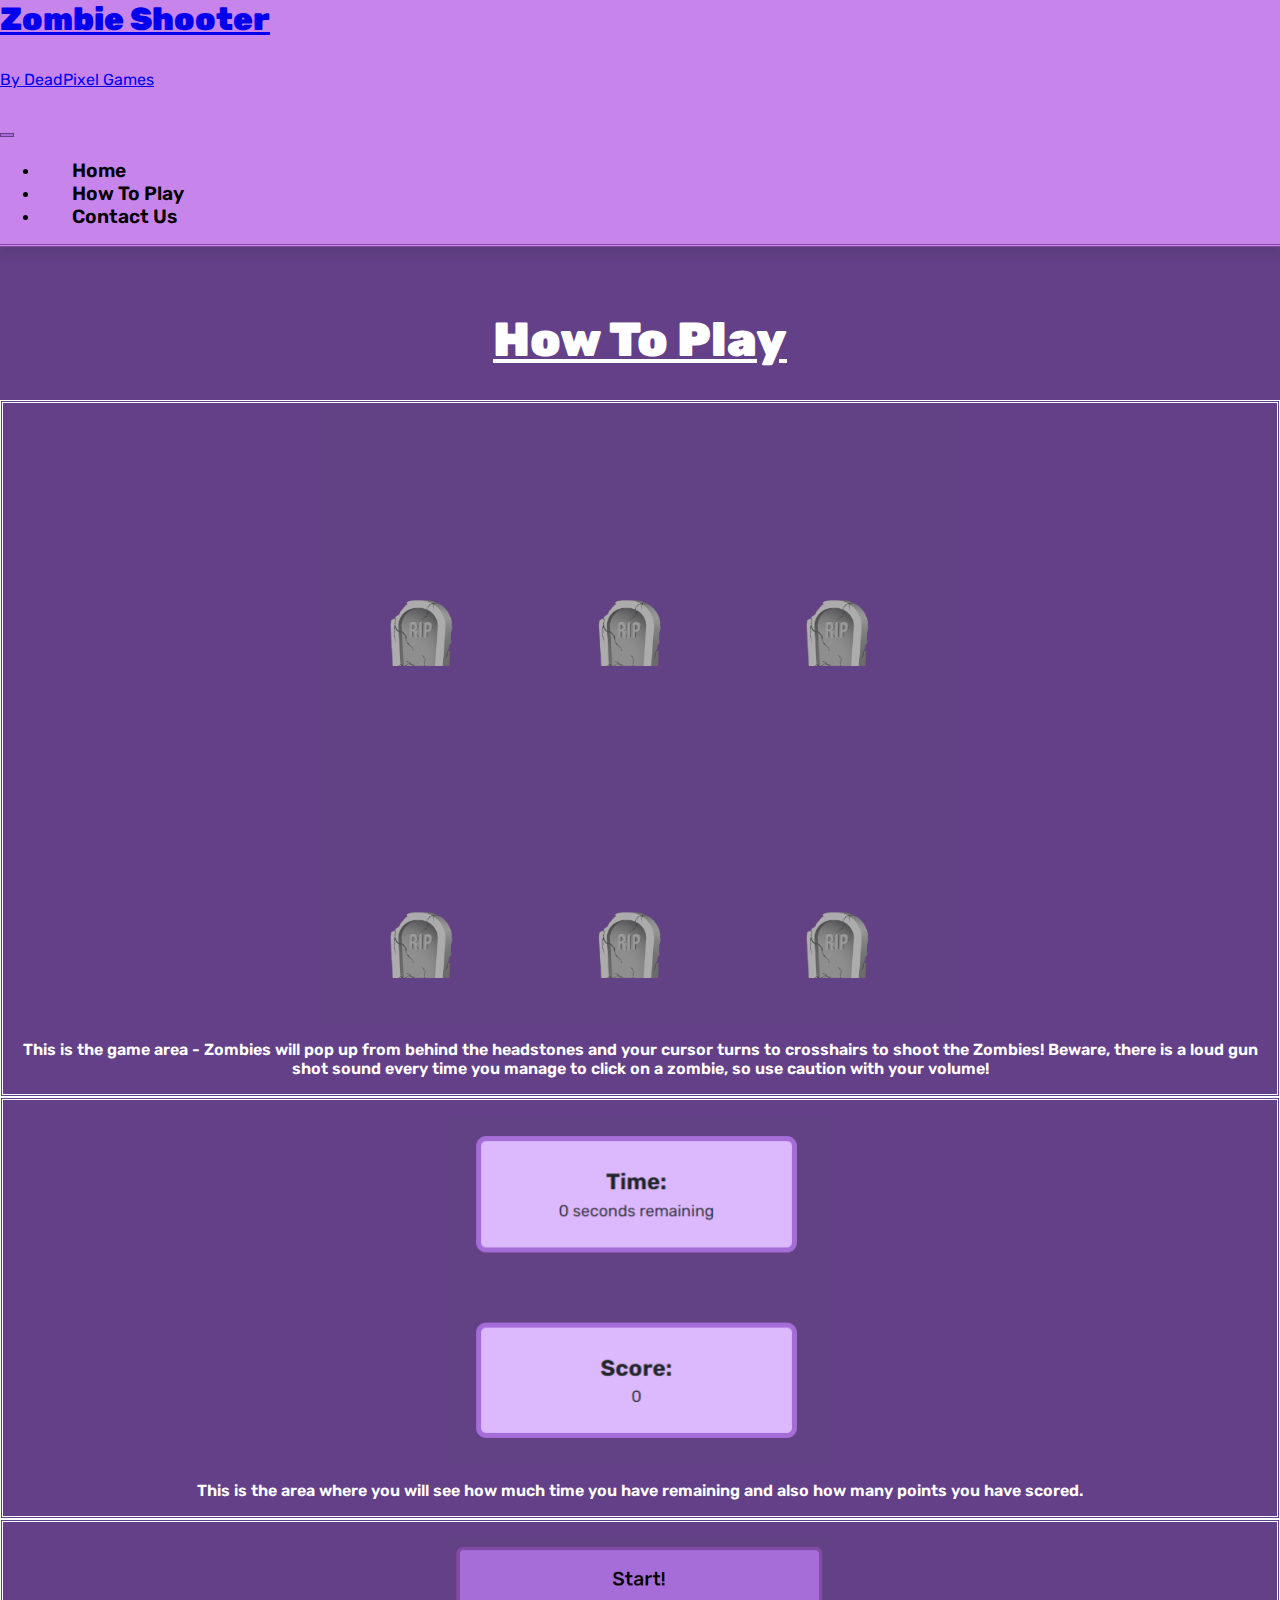
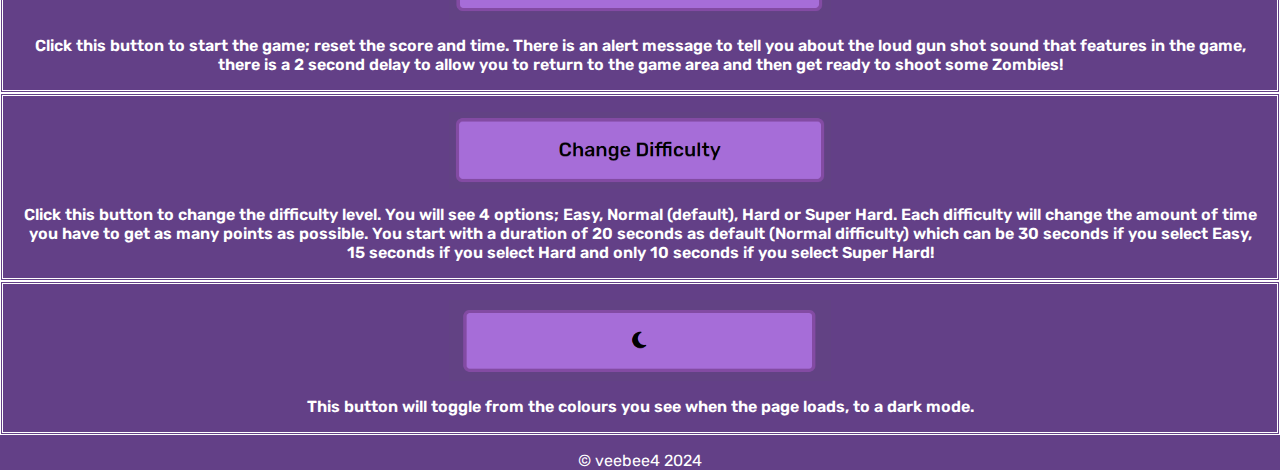
<file: how-to-play.html>
<!DOCTYPE html>
<html lang="en">
<head>
    <meta charset="UTF-8">
    <meta name="viewport" content="width=device-width, initial-scale=1.0">
    <meta name="description" content="Instructions on how to play the DeadPixel Zombie Shooter whack-a-mole style game">
    <title>How To Play</title>
    <link rel="icon" type="image/x-icon" href="assets/images/favicon.ico">
    <link rel="stylesheet" href="https://cdn.jsdelivr.net/npm/bootstrap@5.3.2/dist/css/bootstrap.min.css" integrity="sha384-T3c6CoIi6uLrA9TneNEoa7RxnatzjcDSCmG1MXxSR1GAsXEV/Dwwykc2MPK8M2HN" crossorigin="anonymous">
    <script src="https://ajax.googleapis.com/ajax/libs/jquery/3.2.1/jquery.min.js"></script>
    <script src="https://cdn.jsdelivr.net/npm/bootstrap@5.3.2/dist/js/bootstrap.min.js" integrity="sha384-BBtl+eGJRgqQAUMxJ7pMwbEyER4l1g+O15P+16Ep7Q9Q+zqX6gSbd85u4mG4QzX+" crossorigin="anonymous"></script>
    <link rel="stylesheet" href="assets/css/style.css">
</head>
<body>
  <header>
    <!-- Nav bar with title, and links to how to play and contact us pages with hamburger menu -->
    <nav class="navbar navbar-expand-lg navbar-light">
      <div class="container-fluid">
        <a class="navbar-brand title" href="index.html">Zombie Shooter<p class="tagline">By DeadPixel Games</p></a>
        <button class="navbar-toggler" type="button" data-bs-toggle="collapse" data-bs-target="#navbarTogglerDemo02" aria-controls="navbarTogglerDemo02" aria-expanded="false" aria-label="Toggle navigation">
          <span class="navbar-toggler-icon"></span>
        </button>
        <div class="collapse navbar-collapse" id="navbarTogglerDemo02">
          <ul class="navbar-nav ms-auto mb-2 mb-lg-0">
            <li class="nav-item">
              <a class="nav-link active" href="index.html">Home</a>
            </li>
            <li class="nav-item">
              <a class="nav-link" aria-current="page" href="how-to-play.html">How To Play <span class="sr-only">(current)</span></a>
            </li>
            <li class="nav-item">
              <a class="nav-link" href="contact.html">Contact Us</a>
            </li>
          </ul>
        </div>
      </div>
    </nav>
</header>
  <div class="container">
    <h1 class="instructions-header">How To Play</h1>
    <div class="instructions-container">
    <img src="documentation/screenshots/game-area.png" class="game-screenshot" alt="screenshot of game area">
    <p class="instruction-text">
      This is the game area - Zombies will pop up from behind the headstones and your cursor turns to crosshairs to shoot the Zombies! 
      Beware, there is a loud gun shot sound every time you manage to click on a zombie, so use caution with your volume!
    </p>
    </div>
    <div class="instructions-container">
      <img src="documentation/screenshots/time-score.png" class="time-score-screenshot" alt="screenshot of time and score area">
      <p class="instruction-text">
        This is the area where you will see how much time you have remaining and also how many points you have scored.
      </p>
    </div>
    <div class="instructions-container">
      <img src="documentation/screenshots/start.png" class="screenshot" alt="screenshot of start button">
      <p class="instruction-text">
        Click this button to start the game; reset the score and time. There is an alert message to tell you about the loud gun shot sound that features in the game,
        there is a 2 second delay to allow you to return to the game area and then get ready to shoot some Zombies!
      </p>
    </div>
    <div class="instructions-container">
      <img src="documentation/screenshots/difficulty.png" class="screenshot" alt="screenshot of button to change difficulty">
      <p class="instruction-text">
        Click this button to change the difficulty level. You will see 4 options; Easy, Normal (default), Hard or Super Hard. 
        Each difficulty will change the amount of time you have to get as many points as possible.
        You start with a duration of 20 seconds as default (Normal difficulty) which can be 30 seconds if you select Easy, 
        15 seconds if you select Hard and only 10 seconds if you select Super Hard!
      </p>
    </div>
    <div class="instructions-container">
      <img src="documentation/screenshots/dark-mode.png" class="screenshot" alt="screenshot of button to toggle dark mode">
      <p class="instruction-text">
        This button will toggle from the colours you see when the page loads, to a dark mode.
    </div>
  </div>
  <footer>© veebee4 2024</footer>
</body>
</html>
</file>
<file: assets/css/style.css>
@import url('https://fonts.googleapis.com/css2?family=Rubik:ital,wght@0,300..900;1,300..900&display=swap');

/*----------------------------------------------- Special paddings/margins/text */

html {
  box-sizing: border-box;
}
  
*, *:before, *:after {
  box-sizing: inherit;
}

.sr-only {
  position: absolute;
  width: 1px;
  height: 1px;
  padding: 0;
  margin: -1px;
  overflow: hidden;
  clip: rect(0, 0, 0, 0);
  border: 0;
}

/*----------------------------------------------- Body */

body {
  background-color: #634087;
  padding: 0;
  margin: 0;
  font-family: Rubik, sans-serif;
  min-height: 100vh;
}

/*----------------------------------------------- Nav */

.navbar-brand {
  font-weight: 900;
  font-size: 1.5em;
}

.tagline {
  font-size: 0.5em;
  font-weight: 400;
  padding-top: 1rem;
}

nav {
  background: #c785ec;
  border-bottom: double 3px #8549a7;
  box-shadow: 0 6px 10px rgba(0,0,0,0.1);
}

.navbar-toggler {
  background-color: #a86add;
  border: 0.5px solid #634087;
}

.navbar-toggler:hover {
  background-color: #deb7ff;
}

.navbar-nav li {
  padding-left: 2rem;
}

.nav-link {
  text-decoration: none;
  color: black;
}

.navbar .nav-link:hover{
  font-weight: 800;
}

/*----------------------------------------------- Footer */

footer {
  color: white;
  margin-top: auto;
  text-align: center;
  padding-top: 1rem;
}

/*----------------------------------------------- Home Page */
/*----------------------------------------------- Game Area */
  
.game-board {
  width: 19rem;
  height: 19rem;
  display: flex;
  flex-wrap: wrap;
  margin: 3rem auto;
  cursor: crosshair; /* changes cursor to crosshair when mouse is over the game board*/
  padding-bottom: 2rem;
}
  
.grave {
  flex: 1 0 33.33%;
  overflow: hidden;
  position: relative;
}
  
.grave:after {
  display: block;
  background: url('../images/headstone.png') bottom center no-repeat;
  background-size: contain;
  content: '';
  width: 100%;
  height: 4rem;
  position: absolute;
  bottom: -10px;
}
  
.zombie {
  background: url('../images/zombie.png') bottom center no-repeat;
  background-size: 160%;
  position: absolute;
  top: 100%;
  width: 100%;
  height: 100%;
  transition: all 0.4s;
}
  
/* adjusts position of zombie when it transitions up so the right amount shows */
.grave.up .zombie {
  top: -10%;
}

/*----------------------------------------------- Controls Area */

.control-area {
  display: flex;
  flex-direction: row;
  justify-content: space-evenly;
}

.user-info {
  display: flex;
  flex-direction: column;
}

.score-board, .timer {
  text-align: center;
  background-color: #deb7ff;
  border-radius: 10px;
  width: 90%;
  margin: auto;
  border: 5px solid #a86add;
  padding: 0.2rem;
}

.time-heading, .score-heading {
  font-weight: 700;
  font-size: 1rem;
  margin-bottom: 0;
}

.control-buttons {
  display: flex;
  width: 50%;
  justify-content: center;
  flex-direction: column;
  align-items: stretch;
  align-self: center;
}

.start, .difficulty, .dark-light-mode {
  margin: 0.5em;
  padding: 0.5em;
  background-color: #a86add;
  color: black;
  border-radius: 10px;
  border: 5px solid #8549a7;
}

.start:hover, .difficulty:hover, .dark-light-mode:hover {
  background-color: #deb7ff;
}

/*------------------------------------ Dark Mode Button - Changes to Styling*/

.dark-mode {
  background-color: black;
}

.dark-mode nav {
  background-color: #8549a7;
}

.dark-mode .navbar-toggler {
  background-color: #8549a7;
  border: 1px solid black;
}

.dark-mode .timer {
  background-color: #8549a7;
  color: black;
}

.dark-mode .score-board {
  background-color: #8549a7;
  color: black;
}

.dark-mode .start {
  background-color: #8549a7;
}

.dark-mode .difficulty {
  background-color: #8549a7;
}

.dark-mode .dark-light-mode {
  background-color: #8549a7;
}

.dark-mode .navbar-toggler:hover {
  background-color: #a86add;
}

.dark-mode .start:hover {
  background-color: #a86add;
}

.dark-mode .difficulty:hover {
  background-color: #a86add;
}

.dark-mode .dark-light-mode:hover {
  background-color: #a86add;
}

.dark-mode footer {
  color:#deb7ff;
}

/*----------------------------------------------- Choose Your Difficulty Modal */
/* adapted from tutorial - https://www.youtube.com/watch?v=XH5OW46yO8I

/* Modal covers the entire screen and centers the box containing buttons to select difficulty */
#modal-container-difficulty {
  position: fixed;
  top: 0;
  left: 0;
  width: 100vw;
  height: 100vh;
  display: flex;
  justify-content: center;
  align-items: center;
  background-color: black;
  opacity: 0;
  pointer-events: none;
  transition: opacity 0.5s ease;
  z-index: 1;
}

/* Changed the modal opacity to be visible */
#modal-container-difficulty.show {
  opacity: 1;
  pointer-events: auto;
}

/* styling content within the modal */
#modal-content-difficulty {
  max-width: 80%;
  border: 5px double #634087;
  border-radius: 10px;
  box-shadow: 3px 7px 10px rgba(255, 255, 255, 0.4);
  padding: 2rem;
  color: white;
  text-align: center;
  z-index: 1;
}

/* styling div holding buttons */
.difficulty-buttons {
  display: flex;
  flex-direction: column;
}

.skillbtn {
  border-radius: 10px;
  background-color: #634087;
  color: white;
  font-size: 1.2rem;
  padding: 0.5rem;
}

#close-modal2 {
  background-color: #c785ec;
  border: #634087;
  margin: 1rem;
}

/*----------------------------------------------- How To Play Page */

.instructions-header {
  text-align: center;
  font-weight: 900;
  margin: 2rem;
  text-decoration: underline;
  color: white;
  font-size: 3rem;
}

.instructions-container {
  border: 3px double white;
  display: flex;
  flex-direction: column;
  flex-wrap: wrap;
  align-items: center;
}

.game-screenshot {
  height: 50%;
  width: 50%;
}

.screenshot {
  margin-top: 1rem;
  width: 50%;
}

.time-score-screenshot {
  margin-top: 1rem;
  width: 50%;
}

.instruction-text {
  text-align: center;
  font-weight: 600;
  color: white;
  margin: 1rem;
  font-size: 0.8rem;
}

/*----------------------------------------------- Contact Us Page */

h1 {
  text-align: center;
  color: white;
  padding-top: 2rem;
}

h4 {
    text-align: center;
    color: white;
    font-weight: 300;
    font-size: 1rem;
    padding: 0 1rem 0 1rem;
}

.fa-gamepad {
  padding: 1.5rem;
  font-size: 3rem;
  -webkit-text-stroke: 3px black;
}

h5 {
  text-align: center;
  color: white;
  padding-bottom: 1rem;
}

.page-break {
  width: 60%;
  margin: auto;
  border-width: 5px;
  border-style: double;
  color: black;
}

.contact-form {
  display: flex;
  flex-direction: column;
  padding-top: 2rem;
}

.form-label {
  font-size: 1.2rem;
  font-weight: 600;
  color: white;
  text-align: center;
}

#fname, #lname, #subject, #email, #message {
  border-radius: 10px;
  border: 3px solid black;
  margin-left: 1rem;
  margin-right: 1rem;
  padding: 0.4rem;
}

.form-buttons {
  display: flex;
  flex-direction: column;
  justify-content: space-evenly;
  align-items: center;
}

.reset-button, .submit-button {
  margin-top: 0.8rem;
  width: 40%;
  background-color: #a86add;
  color: black;
  text-transform: uppercase;
  font-weight: 500;
  border: 1px solid black;
  box-shadow: 2px 5px 5px rgba(0,0,0,0.5);
}

.reset-button:hover, .submit-button:hover {
  background-color: #deb7ff;
}

h6 {
  margin: 2rem;
  text-align: center;
  color: white;
  font-weight: 200;
}

/*----------------------------------------------- Thankyou Page */

.thankyou {
  padding: 5rem;
}

.thankyou-text {
  padding: 1rem;
  color: white;
  font-weight: 400;
  text-align: center;
}

/*--------------------------------------------Media Queries*/

/*------- For Tablet screens */
@media screen and (min-width: 768px) and (max-width: 1023px) {
  /*------- Home Page */
  /*------- Game Area */
  .game-board {
    width: 35rem;
    height: 25rem;
  }

  .grave.up .zombie {
    top: 10%;
  }

  /*------- Control Area With Game Buttons */
  .control-area {
    padding-top: 2rem;
    justify-content: space-evenly;
  }

  .score-board, .timer {
    width: 100%;
    padding: 1rem;
  }
  
  .control-buttons {
    width: 25%;
  }
  
  .start, .difficulty, .dark-light-mode {
    padding: 0.8em;
  }

  /*------- How To Play Page */
  .time-score-screenshot {
    width: 40%;
  }

  .screenshot {
    width: 40%;
  }

  /*------- Contact Us Page */
  #fname, #lname, #subject, #email, #message {
    width: 60%;
    align-self: center;
  }

  .reset-button, .submit-button {
    width: 20%;
  }
}

/*------- For Laptop screens */
@media screen and (min-width: 1024px) and (max-width: 1439px) {
  /*------- Home Page */
  /*------- Nav */
  .navbar-brand {
    font-size: 2em;
  }

  .tagline {
    font-size: 0.5em;
  }

  .nav-link {
    font-size: 1.2rem;
    font-weight: 600;
  }

  /*------- Game Area */
  .game-board {
    width: 40rem;
    height: 40rem;
    margin-top: 1rem;
  }

  .grave.up .zombie {
    top: 5%;
  }

  .grave:after {
    width: 100%;
    height: 6rem;
  }

  /*------- Control Area With Game Buttons */
  .control-area {
    padding-top: 2rem;
    justify-content: space-evenly;
  }

  .score-board, .timer {
    width: 100%;
    padding: 1.5rem;
  }
  
  .control-buttons {
    width: 30%;
  }
  
  .start, .difficulty, .dark-light-mode {
    padding: 1rem;
  }

  /*------- How to play Page */

  .time-score-screenshot {
    width: 30%;
  }

  .instruction-text {
    font-size: 1rem;
  }

  .screenshot {
    width: 30%;
  }

  /*------- Contact Us Page */
  #fname, #lname, #subject, #email, #message {
    width: 40%;
    align-self: center;
  }

  .reset-button, .submit-button {
    width: 15%;
  }
}

/*------- For Large Laptop screens */
@media screen and (min-width: 1440px) and (max-width: 1919px) {
  /*------- Home Page */
  /*------- Nav */
  .navbar-brand {
    font-size: 2em;
  }

  .tagline {
    font-size: 0.5em;
  }

  .nav-link {
    font-size: 1.2rem;
    font-weight: 600;
  }

  /*------- Game Area */
  .game-board {
    width: 40rem;
    height: 40rem;
    margin-top: 1rem;
  }

  .grave.up .zombie {
    top: 5%;
  }

  .grave:after {
    width: 100%;
    height: 6rem;
  }

  /*------- Control Area With Game Buttons */
  .control-area {
    padding-top: 2rem;
    justify-content: space-evenly;
  }

  .score-board, .timer {
    width: 150%;
    padding: 1.5rem;
  }
  
  .control-buttons {
    width: 25%;
  }

  button {
    font-size: 1.4rem;
    font-weight: 500;
  }

  .time-heading, .score-heading {
    font-size: 1.2rem;
  }

  .start, .difficulty, .dark-light-mode {
    padding: 1.3rem;
  }

  /*------- How to play Page */

  .time-score-screenshot {
    width: 30%;
  }

  .instruction-text {
    font-size: 1.5rem;
  }

  .screenshot {
    width: 30%;
  }

  /*------- Contact Us Page */

  .page-break {
    width: 30%;
  }
  
  #fname, #lname, #subject, #email, #message {
    width: 40%;
    align-self: center;
  }

  .reset-button, .submit-button {
    width: 12%;
  }

  /*------- Thank You Page */
  .thankyou {
    font-size: 3rem;
  }

  .thankyou-text {
    font-size: 2rem;
  }
}

/*------- For Desktop screens */
@media screen and (min-width: 1920px) {
  /*------- Home Page */
  /*------- Nav */
  .navbar-brand {
    font-size: 2em;
  }

  .tagline {
    font-size: 0.7em;
  }

  .nav-link {
    font-size: 1.2rem;
    font-weight: 600;
  }

  /*------- Game Area */
  .game-board {
    width: 45rem;
    height: 45rem;
    margin-top: 1rem;
  }

  .grave.up .zombie {
    top: 5%;
  }

  .grave:after {
    width: 100%;
    height: 6rem;
  }

  /*------- Control area with game buttons */
  .control-area {
    padding-top: 2rem;
    justify-content: space-evenly;
  }

  .score-board, .timer {
    width: 150%;
    padding: 1.5rem;
  }
  
  .control-buttons {
    width: 30%;
  }

  button {
    font-size: 1.8rem;
    font-weight: 500;
  }

  .time-heading, .score-heading {
    font-size: 1.4rem;
  }

  .start, .difficulty, .dark-light-mode {
    padding: 1.3rem;
  }

  /*------- How to play Page */

  .time-score-screenshot {
    width: 30%;
  }

  .instruction-text {
    font-size: 1.5rem;
  }

  .screenshot {
    width: 30%;
  }

  /*------- Contact Us Page */
  .page-break {
    width: 20%;
  }
  
  #fname, #lname, #subject, #email, #message {
    width: 30%;
    align-self: center;
  }

  .reset-button, .submit-button {
    width: 10%;
  }

  /*------- Thank You Page */
  .thankyou {
    padding-top: 10rem;
    font-size: 4rem;
  }

  .thankyou-text {
    font-size: 2.5rem;
  }

  /*------- Footer */
  footer {
    font-size: 1.5rem;
  }
}
</file>
